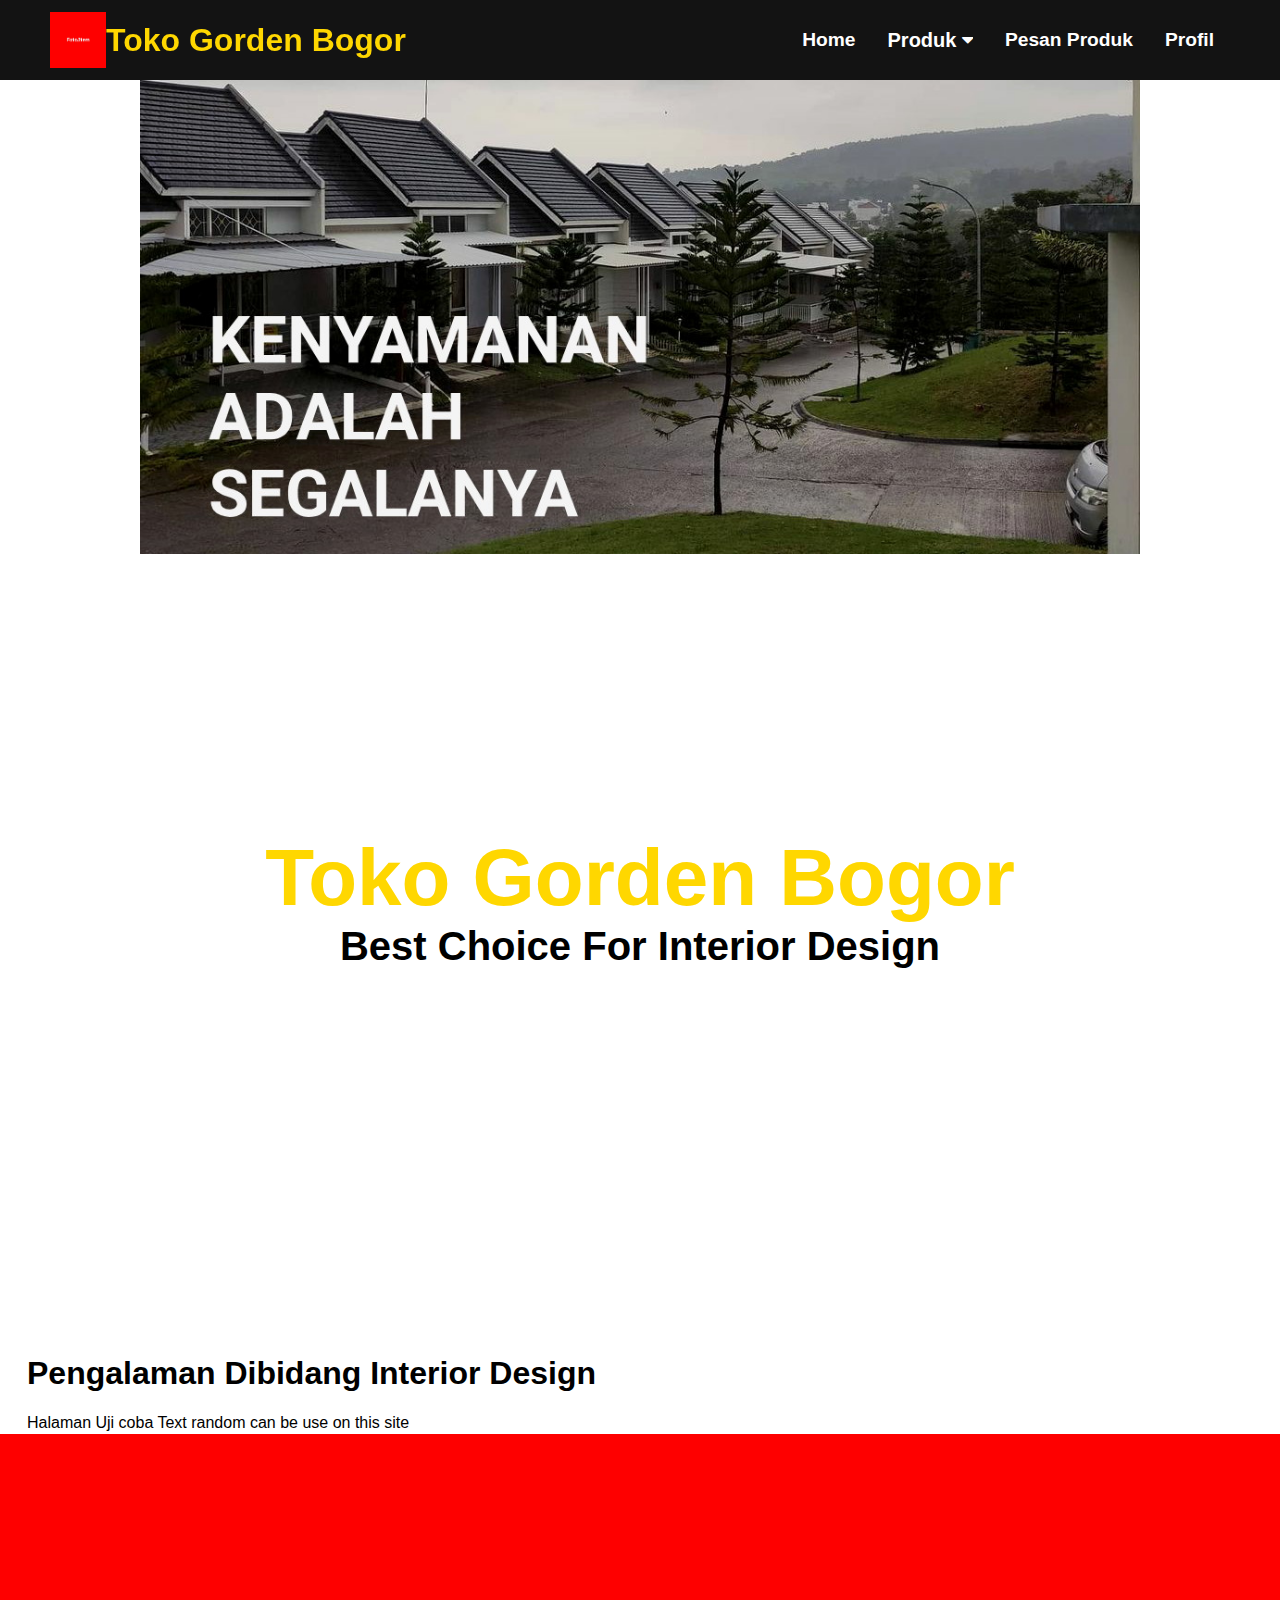
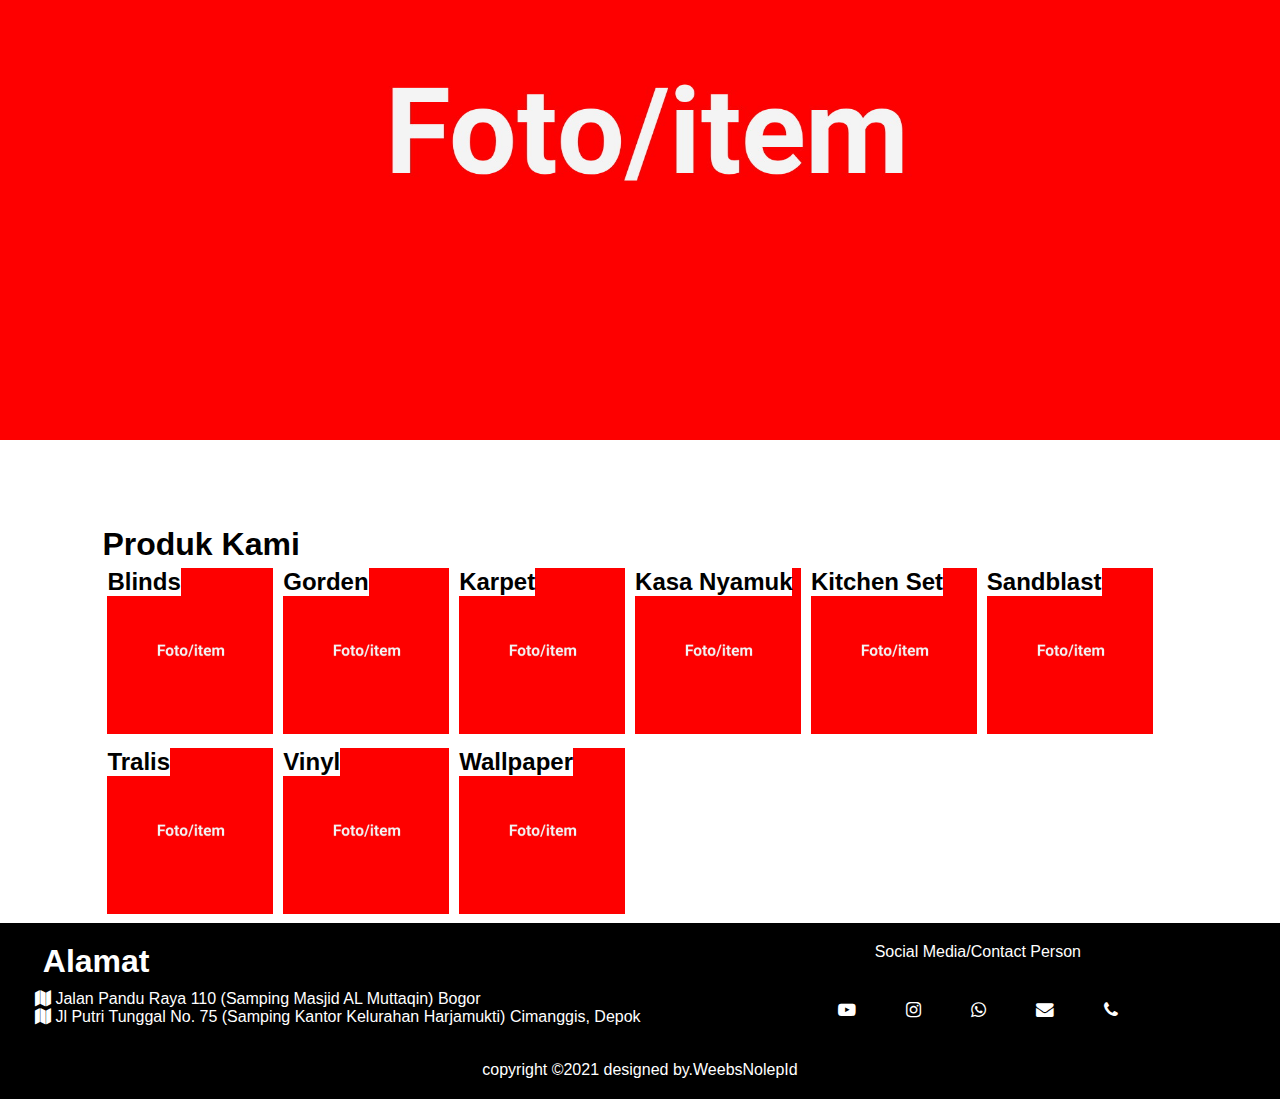
<file: index.html>
<!DOCTYPE html>
<html lang="id">

<head>
    <meta charset="UTF-8" />
    <meta name="viewport" content="width=device-width, initial-scale=1.0" />
    <title>Toko Gorden Bogor</title>
    <link rel="stylesheet" href="styles.css" />
    <link rel="stylesheet" href="product-style.css" />
    <link rel="stylesheet" href="dropdown.css" />
    <link rel="shortcut icon" href="list-product/square.jpg" />
    <link rel="stylesheet" href="https://cdnjs.cloudflare.com/ajax/libs/font-awesome/4.7.0/css/font-awesome.min.css" />
</head>

<body>
    <nav class="navbar">
        <div class="navbar__container">
            <a href="/" id="navbar__logo"><img src="list-product/square.jpg" class="aua" />Toko Gorden Bogor</a>
            <div class="navbar__toggle" id="mobile-menu">
                <span class="bar"></span> <span class="bar"></span>
                <span class="bar"></span>
            </div>
            <ul class="navbar__menu">
                <li class="navbar__item">
                    <a href="index.html" class="navbar__links">Home</a>
                </li>
                <li class="navbar__item">
                    <div class="navbar__links">
                        <div class="dropdown">
                            <button class="dropbtn">
                  Produk
                  <i class="fa fa-caret-down"></i>
                </button>
                            <div class="dropdown-content">
                                <a href="list-produk/blinds.html">Blinds</a>
                                <a href="list-produk/gorden.html">Gorden</a>
                                <a href="list-produk/karpet.html">Karpet</a>
                                <a href="list-produk/kasa_nyamuk.html">Kasa Nyamuk</a>
                                <a href="list-produk/kitchen_set.html">Kitchen Set</a>
                                <a href="list-produk/sandblast.html">Sandblast</a>
                                <a href="list-produk/tralis.html">Tralis</a>
                                <a href="list-produk/vinly.html">Vinyl</a>
                                <a href="list-produk/wallpaper.html">Wallpaper</a>
                            </div>
                        </div>
                    </div>
                </li>
                <li class="navbar__item">
                    <a href="pemesanan.html" class="navbar__links">Pesan Produk</a>
                </li>
                <li class="navbar__item">
                    <a href="abou.html" class="navbar__links">Profil</a>
                </li>
            </ul>
        </div>
    </nav>
    <script src="app.js"></script>
    <!-- Slideshow container -->
    <div class="slideshow-container">
        <!-- Full-width images with number and caption text -->
        <div class="mySlides fade">
            <img src="preview_depan/1.jpg" style="width: 100%" />
        </div>

        <div class="mySlides fade">
            <img src="preview_depan/2.jpg" style="width: 100%" />
        </div>

        <div class="mySlides fade">
            <img src="preview_depan/3.jpg" style="width: 100%" />
        </div>
        <script src="jav.js"></script>
    </div>

    <!-- The dots/circles -->
    <div style="text-align: center">
        <span class="dot" onclick="currentSlide(1)"></span>
        <span class="dot" onclick="currentSlide(2)"></span>
        <span class="dot" onclick="currentSlide(3)"></span>
    </div>
    <script src="jav.js"></script>
    <br />
    <div class="hora">
        <h1 class="asu">Toko Gorden Bogor</h1>
        <h3 class="desk">Best Choice For Interior Design</h3>
        <h1 class="portofolio">Pengalaman Dibidang Interior Design</h1>
        <br />
        <p class="portofolio">Halaman Uji coba Text random can be use on this site</p>
    </div>
    <img src="list-product/19-9.jpg" class="image-service" />
    <p><br /></p>

    <h1 class="judul">Produk Kami</h1>
    <div class="row">
        <div class="column">
            <h1 class="nama__produk">Blinds</h1>
            <a href="list-produk/blinds.html"><img src="list-product/square.jpg" style="width: 100%" /></a>
        </div>
        <div class="column">
            <h1 class="nama__produk">Gorden</h1>
            <a href="list-produk/gorden.html"><img src="list-product/square.jpg" style="width: 100%" /></a>
        </div>
        <div class="column">
            <h1 class="nama__produk">Karpet</h1>
            <a href="list-produk/karpet.html"><img src="list-product/square.jpg" style="width: 100%" /></a>
        </div>
        <div class="column">
            <h1 class="nama__produk">Kasa Nyamuk</h1>
            <a href="list-produk/kasa_nyamuk.html"><img src="list-product/square.jpg" style="width: 100%" /></a>
        </div>
        <div class="column">
            <h1 class="nama__produk">Kitchen Set</h1>
            <a href="list-produk/kitchen_set.html"><img src="list-product/square.jpg" style="width: 100%" /></a>
        </div>
        <div class="column">
            <h1 class="nama__produk">Sandblast</h1>
            <a href="list-produk/sandblast.html"><img src="list-product/square.jpg" style="width: 100%" /></a>
        </div>
        <div class="column">
            <h1 class="nama__produk">Tralis</h1>
            <a href="list-produk/tralis.html"><img src="list-product/square.jpg" style="width: 100%" /></a>
        </div>
        <div class="column">
            <h1 class="nama__produk">Vinyl</h1>
            <a href="list-produk/vinly.html"><img src="list-product/square.jpg" style="width: 100%" /></a>
        </div>
        <div class="column">
            <h1 class="nama__produk">Wallpaper</h1>
            <a href="list-produk/wallpaper.html"><img src="list-product/square.jpg" style="width: 100%" /></a>
        </div>
    </div>
    <footer>
        <div class="footer-bottom">
            <div class="location">
                <h1 class="ha">Alamat</h1>
                <a class="service__feature" href="https://www.google.com/maps?ll=-6.584845,106.816759&z=16&t=m&hl=en&gl=ID&mapclient=embed&daddr=Toko+gorden+Bogor/+BARUNA+Jl.+Pandu+Raya+No.110+RT.02/RW.15,+Tegal+Gundil+Kec.+Bogor+Utara,+Kota+Bogor,+Jawa+Barat+16152@-6.584844599999999,106.8167587"><i class="fa fa-map"></i> Jalan Pandu Raya 110 (Samping Masjid AL Muttaqin) Bogor</a>
                <br />
                <a class="service__feature" href="https://www.google.com/maps/dir//Jl.+Putri+Tunggal+No.75,+Harjamukti,+Kec.+Cimanggis,+Kota+Depok,+Jawa+Barat+16454/data=!4m6!4m5!1m1!4e2!1m2!1m1!1s0x2e69eb60e10fb395:0xba1c94586e329bfd?sa=X&ved=2ahUKEwjC9YnrtOnvAhUBbn0KHR8OB68QwwUwAHoECAMQAw"><i class="fa fa-map"></i> Jl Putri Tunggal No. 75 (Samping Kantor Kelurahan Harjamukti) Cimanggis, Depok</a>
            </div>
            <div class="footercuy">
                <p align-item="center">Social Media/Contact Person</p>
                <ul class="socials">
                    <li>
                        <a href="https://www.youtube.com/channel/UCJTgl2FvXfpa5NP2lEAnVBQ"><i class="fa fa-youtube-play"></i></a>
                    </li>
                    <li>
                        <a href="https://instagram.com/tokogordenbogor"><i class="fa fa-instagram"></i></a>
                    </li>
                    <li>
                        <a href="https://api.whatsapp.com/message/ELUH2OQZ3L33C1"><i class="fa fa-whatsapp"></i></a>
                    </li>
                    <li>
                        <a href="mailto: tokogordenbogor@gmail.com"><i class="fa fa-envelope"></i></a>
                    </li>
                    <li>
                        <a href="tel:081213741874" class="phone-number"><i class="fa fa-phone"></i></a>
                    </li>
                </ul>
                <p class="copyright">copyright &copy;2021 designed by.WeebsNolepId</p>
            </div>
        </div>
    </footer>
</body>

</html>
</file>
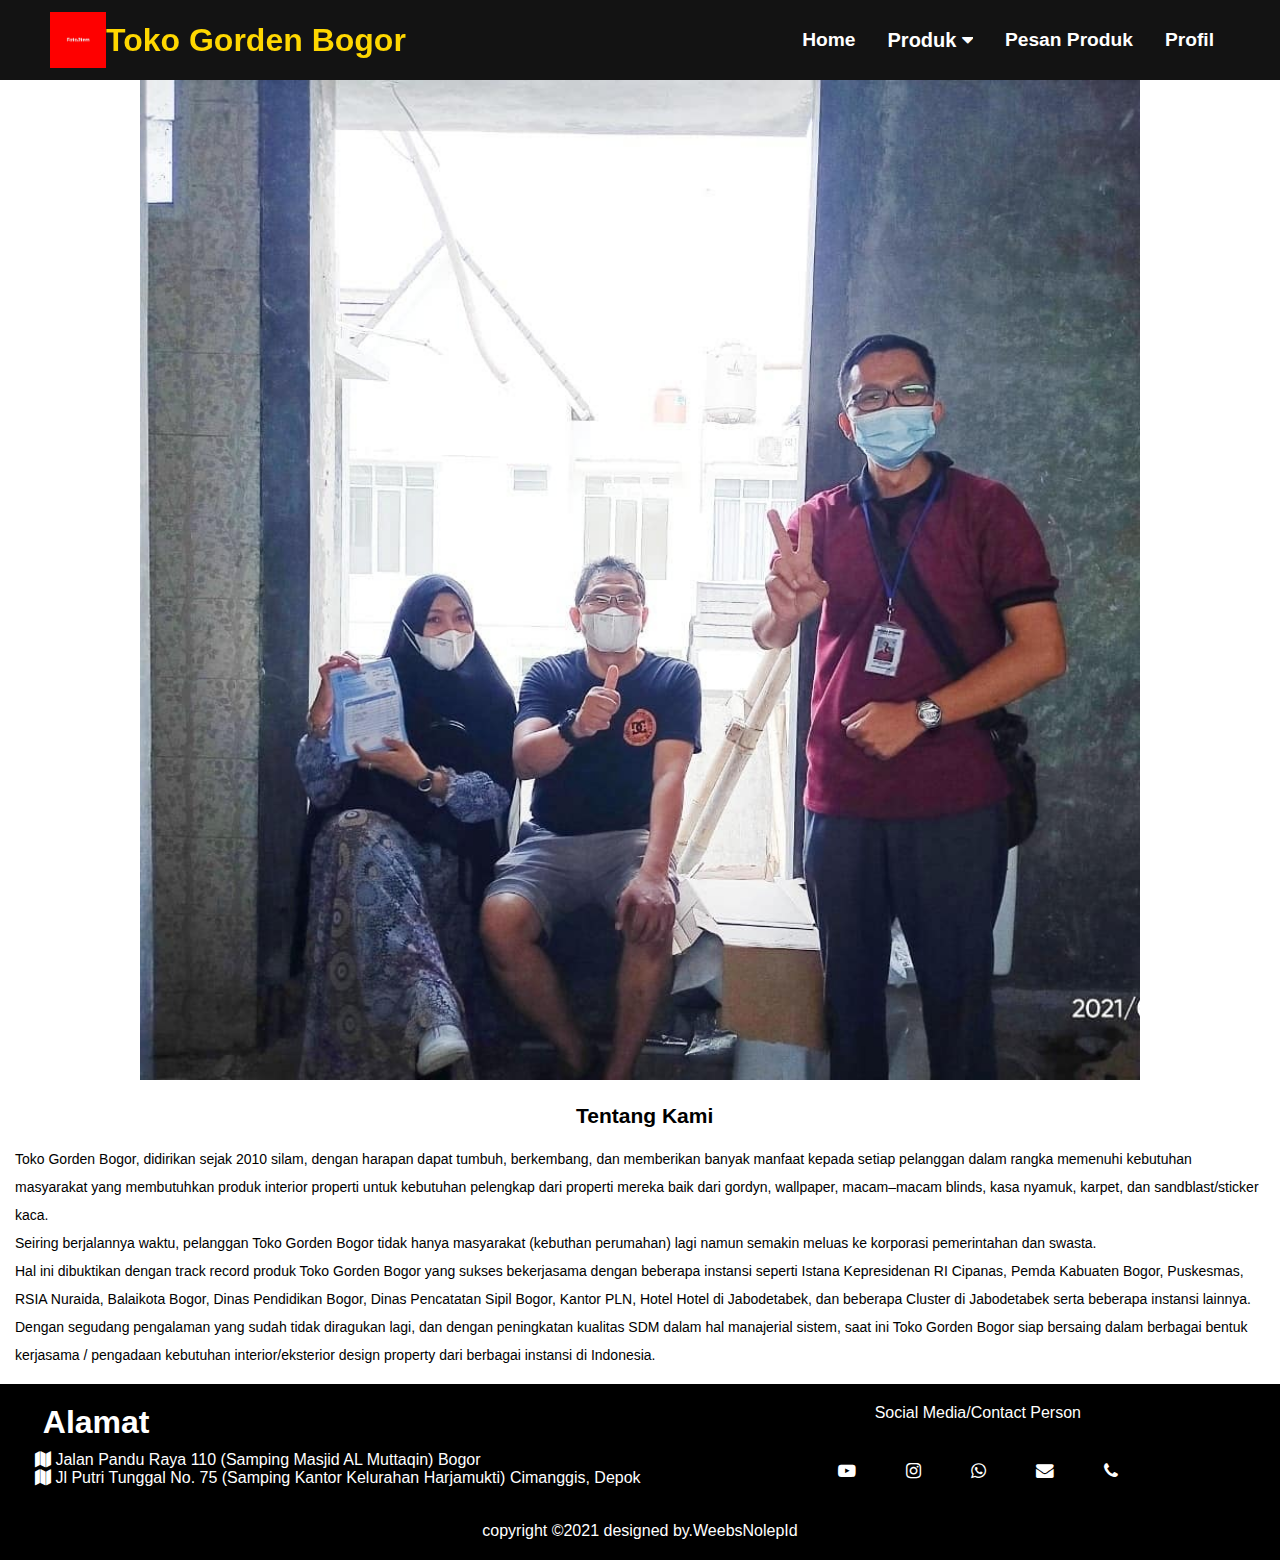
<file: abou.html>
<!DOCTYPE html>
<html lang="id">

<head>
    <meta charset="UTF-8">
    <meta name="viewport" content="width=device-width, initial-scale=1.0" />
    <title>Toko Gorden Bogor</title>
    <link rel="stylesheet" href="styles.css" />
    <link rel="stylesheet" href="dropdown.css" />
    <link rel="shortcut icon" href="list-product/square.jpg">
    <link rel="stylesheet" href="https://cdnjs.cloudflare.com/ajax/libs/font-awesome/4.7.0/css/font-awesome.min.css">
</head>

<body>
    <nav class="navbar">
        <div class="navbar__container">
            <a href="/" id="navbar__logo"><img src="list-product/square.jpg" class="aua">Toko Gorden Bogor</a>
            <div class="navbar__toggle" id="mobile-menu">
                <span class="bar"></span> <span class="bar"></span>
                <span class="bar"></span>
            </div>
            <ul class="navbar__menu">
                <li class="navbar__item">
                    <a href="index.html" class="navbar__links">Home</a>
                </li>
                <li class="navbar__item">
                    <div class="navbar__links">
                        <div class="dropdown">
                            <button class="dropbtn">Produk
                              <i class="fa fa-caret-down"></i>
                            </button>
                            <div class="dropdown-content">
                                <a href="list-produk/blinds.html">Blinds</a>
                                <a href="list-produk/gorden.html">Gorden</a>
                                <a href="list-produk/karpet.html">Karpet</a>
                                <a href="list-produk/kasa_nyamuk.html">Kasa Nyamuk</a>
                                <a href="list-produk/kitchen_set.html">Kitchen Set</a>
                                <a href="list-produk/sandblast.html">Sandblast</a>
                                <a href="list-produk/tralis.html">Tralis</a>
                                <a href="list-produk/vinly.html">Vinyl</a>
                                <a href="list-produk/wallpaper.html">Wallpaper</a>
                            </div>
                        </div>
                    </div>
                </li>
                <li class="navbar__item">
                    <a href="pemesanan.html" class="navbar__links">Pesan Produk</a>
                </li>
                <li class="navbar__item">
                    <a href="abou.html" class="navbar__links">Profil</a>
                </li>
            </ul>
        </div>
    </nav>
    <script src="app.js"></script>

    <!-- Slideshow container -->
    <div class="slideshow-container">

        <!-- Full-width images with number and caption text -->
        <div class="mySlides fade">
            <img src="profil_img/about1.jpg" style="width:100%">
        </div>

        <div class="mySlides fade">
            <img src="profil_img/about2.jpg" style="width:100%">
        </div>

        <div class="mySlides fade">
            <img src="profil_img/about3.jpg" style="width:100%">
        </div>
        <script src="jav.js"></script>
    </div>
    <br>

    <!-- The dots/circles -->
    <div style="text-align:center">
        <span class="dot" onclick="currentSlide(1)"></span>
        <span class="dot" onclick="currentSlide(2)"></span>
        <span class="dot" onclick="currentSlide(3)"></span>
    </div>
    <script src="jav.js"></script>
    <div class="infor">
        <h2>Tentang Kami</h2>
        <p>
            Toko Gorden Bogor, didirikan sejak 2010 silam, dengan harapan dapat tumbuh, berkembang, dan memberikan banyak manfaat kepada setiap pelanggan dalam rangka memenuhi kebutuhan masyarakat yang membutuhkan produk interior properti untuk kebutuhan pelengkap
            dari properti mereka baik dari gordyn, wallpaper, macam–macam blinds, kasa nyamuk, karpet, dan sandblast/sticker kaca. <br>Seiring berjalannya waktu, pelanggan Toko Gorden Bogor tidak hanya masyarakat (kebuthan perumahan) lagi
            namun semakin meluas ke korporasi pemerintahan dan swasta.<br> Hal ini dibuktikan dengan track record produk Toko Gorden Bogor yang sukses bekerjasama dengan beberapa instansi seperti Istana Kepresidenan RI Cipanas, Pemda Kabuaten Bogor, Puskesmas,
            RSIA Nuraida, Balaikota Bogor, Dinas Pendidikan Bogor, Dinas Pencatatan Sipil Bogor, Kantor PLN, Hotel Hotel di Jabodetabek, dan beberapa Cluster di Jabodetabek serta beberapa instansi lainnya.<br> Dengan segudang pengalaman yang sudah tidak
            diragukan lagi, dan dengan peningkatan kualitas SDM dalam hal manajerial sistem, saat ini Toko Gorden Bogor siap bersaing dalam berbagai bentuk kerjasama / pengadaan kebutuhan interior/eksterior design property dari berbagai instansi di Indonesia.</p>
    </div>

    <footer>
        <footer>
            <div class="footer-bottom">
                <div class="location">
                    <h1 class="ha">Alamat</h1>
                    <a class="service__feature" href="https://www.google.com/maps?ll=-6.584845,106.816759&z=16&t=m&hl=en&gl=ID&mapclient=embed&daddr=Toko+gorden+Bogor/+BARUNA+Jl.+Pandu+Raya+No.110+RT.02/RW.15,+Tegal+Gundil+Kec.+Bogor+Utara,+Kota+Bogor,+Jawa+Barat+16152@-6.584844599999999,106.8167587"><i class="fa fa-map"></i> Jalan Pandu Raya 110 (Samping Masjid AL Muttaqin) Bogor</a>
                    <br />
                    <a class="service__feature" href="https://www.google.com/maps/dir//Jl.+Putri+Tunggal+No.75,+Harjamukti,+Kec.+Cimanggis,+Kota+Depok,+Jawa+Barat+16454/data=!4m6!4m5!1m1!4e2!1m2!1m1!1s0x2e69eb60e10fb395:0xba1c94586e329bfd?sa=X&ved=2ahUKEwjC9YnrtOnvAhUBbn0KHR8OB68QwwUwAHoECAMQAw"><i class="fa fa-map"></i> Jl Putri Tunggal No. 75 (Samping Kantor Kelurahan Harjamukti) Cimanggis, Depok</a>
                </div>
                <div class="footercuy">
                    <p align-item="center">Social Media/Contact Person</p>
                    <ul class="socials">
                        <li><a href="https://www.youtube.com/channel/UCJTgl2FvXfpa5NP2lEAnVBQ"><i class="fa fa-youtube-play"></i></a></li>
                        <li><a href="https://instagram.com/tokogordenbogor"><i class="fa fa-instagram"></i></a></li>
                        <li><a href="https://api.whatsapp.com/message/ELUH2OQZ3L33C1"><i class="fa fa-whatsapp"></i></a></li>
                        <li><a href="mailto: tokogordenbogor@gmail.com"><i class="fa fa-envelope"></i></a></li>
                        <li><a href="tel:081213741874" class="phone-number"><i class="fa fa-phone"></i></a></li>
                    </ul>
                    <p class="copyright">copyright &copy;2021 designed by.WeebsNolepId</p>
                </div>
            </div>
        </footer>
</body>

</html>
</file>
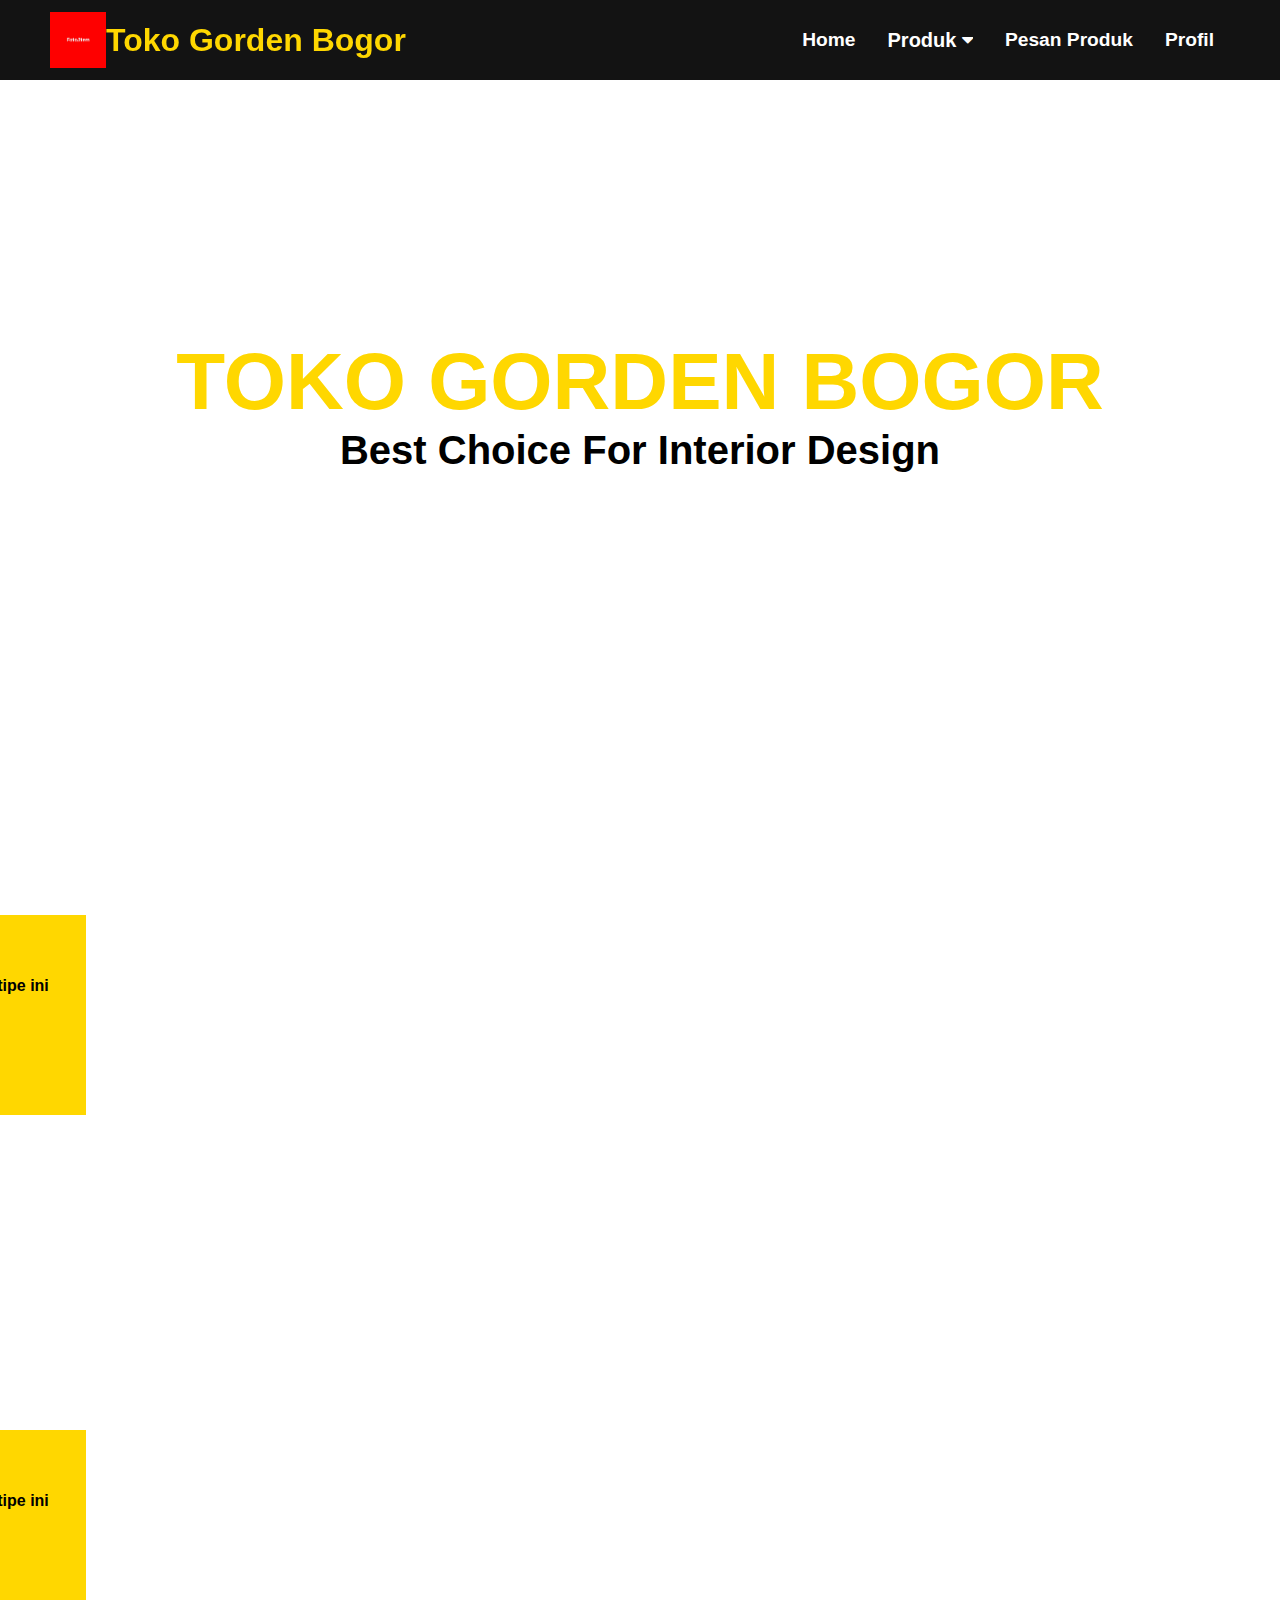
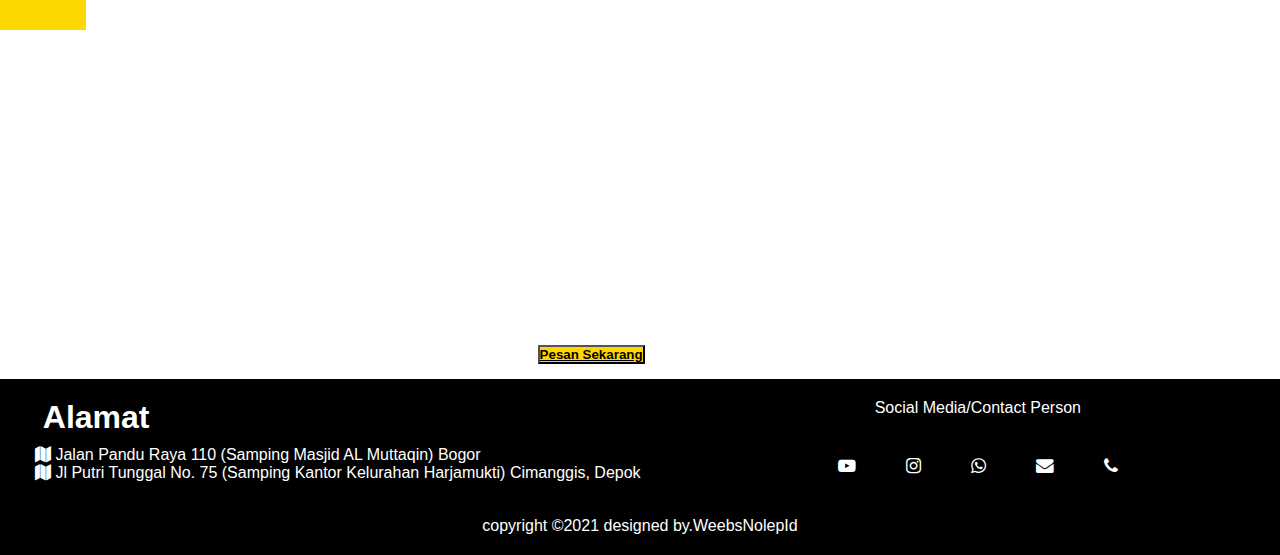
<file: list-produk/blinds.html>
<!DOCTYPE html>
<html lang="id">

<head>
    <meta charset="UTF-8">
    <meta name="viewport" content="width=device-width, initial-scale=1.0" />
    <title>Toko Gorden Bogor</title>
    <link rel="stylesheet" href="/styles.css" />
    <link rel="stylesheet" href="produk-style.css">
    <link rel="stylesheet" href="/dropdown.css" />
    <link rel="shortcut icon" href="/list-product/square.jpg">
    <link rel="stylesheet" href="https://cdnjs.cloudflare.com/ajax/libs/font-awesome/4.7.0/css/font-awesome.min.css">
</head>

<body>
    <nav class="navbar">
        <div class="navbar__container">
            <a href="/" id="navbar__logo"><img src="/list-product/square.jpg" class="aua">Toko Gorden Bogor</a>
            <div class="navbar__toggle" id="mobile-menu">
                <span class="bar"></span> <span class="bar"></span>
                <span class="bar"></span>
            </div>
            <ul class="navbar__menu">
                <li class="navbar__item">
                    <a href="/index.html" class="navbar__links">Home</a>
                </li>
                <li class="navbar__item">
                    <div class="navbar__links">
                        <div class="dropdown">
                            <button class="dropbtn">Produk
                              <i class="fa fa-caret-down"></i>
                            </button>
                            <div class="dropdown-content">
                                <a href="/list-produk/blinds.html">Blinds</a>
                                <a href="/list-produk/gorden.html">Gorden</a>
                                <a href="/list-produk/karpet.html">Karpet</a>
                                <a href="/list-produk/kasa_nyamuk.html">Kasa Nyamuk</a>
                                <a href="/list-produk/kitchen_set.html">Kitchen Set</a>
                                <a href="/list-produk/sandblast.html">Sandblast</a>
                                <a href="/list-produk/tralis.html">Tralis</a>
                                <a href="/list-produk/vinly.html">Vinyl</a>
                                <a href="/list-produk/wallpaper.html">Wallpaper</a>
                            </div>
                        </div>
                    </div>
                </li>
                <li class="navbar__item">
                    <a href="/pemesanan.html" class="navbar__links">Pesan Produk</a>
                </li>
                <li class="navbar__item">
                    <a href="/abou.html" class="navbar__links">Profil</a>
                </li>
            </ul>
        </div>
    </nav>
    <script src="/app.js"></script>
    <h1 class="asu"> TOKO GORDEN BOGOR</h1>
    <h3 class="desk">Best Choice For Interior Design</h3>
    <div class="gerak">
        <div class="totop">
            <img class="img" src="/list-product/square.jpg">
            <div class="texttop">
                <h1>Gorden Jendela Tipe Sheer</h1>
                <p>sifatnya hanya sebagai pelapis karena memang bahannya tipis, gorden jendela tipe ini memang tetap dibutuhkan agar pandangan dari luar ke dalam tetap ‘sopan’.</p>
            </div>
        </div>
        <script src="https://code.jquery.com/jquery-1.12.4.js" integrity="sha256-Qw82+bXyGq6MydymqBxNPYTaUXXq7c8v3CwiYwLLNXU=" crossorigin="anonymous"></script>
        <div class="kanan">
            <div class="texttop">
                <h1>Gorden Jendela Tipe Sheer</h1>
                <p>sifatnya hanya sebagai pelapis karena memang bahannya tipis, gorden jendela tipe ini memang tetap dibutuhkan agar pandangan dari luar ke dalam tetap ‘sopan’.</p>
            </div>
            <img class="img" src="/list-product/square.jpg">
        </div>
        <script src="https://code.jquery.com/jquery-1.12.4.js" integrity="sha256-Qw82+bXyGq6MydymqBxNPYTaUXXq7c8v3CwiYwLLNXU=" crossorigin="anonymous"></script>
        <div class="totop">
            <img class="img" src="/list-product/square.jpg">
            <div class="texttop">
                <h1>Gorden Jendela Tipe Sheer</h1>
                <p>sifatnya hanya sebagai pelapis karena memang bahannya tipis, gorden jendela tipe ini memang tetap dibutuhkan agar pandangan dari luar ke dalam tetap ‘sopan’.</p>
            </div>
        </div>
        <script src="https://code.jquery.com/jquery-1.12.4.js" integrity="sha256-Qw82+bXyGq6MydymqBxNPYTaUXXq7c8v3CwiYwLLNXU=" crossorigin="anonymous"></script>
        <script src="kiri.js"></script>
        <div class="kanan">
            <div class="texttop">
                <h1>Gorden Jendela Tipe Sheer</h1>
                <p>sifatnya hanya sebagai pelapis karena memang bahannya tipis, gorden jendela tipe ini memang tetap dibutuhkan agar pandangan dari luar ke dalam tetap ‘sopan’.</p>
            </div>
            <img class="img" src="/list-product/square.jpg">
        </div>
        <script src="https://code.jquery.com/jquery-1.12.4.js" integrity="sha256-Qw82+bXyGq6MydymqBxNPYTaUXXq7c8v3CwiYwLLNXU=" crossorigin="anonymous"></script>
        <script src="right.js"></script>
    </div>

    <button class="beli"><a href="/pemesanan.html" >Pesan Sekarang</a></button>
    <footer>
        <footer>
            <div class="footer-bottom">
                <div class="location">
                    <h1 class="ha">Alamat</h1>
                    <a class="service__feature" href="https://www.google.com/maps?ll=-6.584845,106.816759&z=16&t=m&hl=en&gl=ID&mapclient=embed&daddr=Toko+gorden+Bogor/+BARUNA+Jl.+Pandu+Raya+No.110+RT.02/RW.15,+Tegal+Gundil+Kec.+Bogor+Utara,+Kota+Bogor,+Jawa+Barat+16152@-6.584844599999999,106.8167587"><i class="fa fa-map"></i> Jalan Pandu Raya 110 (Samping Masjid AL Muttaqin) Bogor</a>
                    <br />
                    <a class="service__feature" href="https://www.google.com/maps/dir//Jl.+Putri+Tunggal+No.75,+Harjamukti,+Kec.+Cimanggis,+Kota+Depok,+Jawa+Barat+16454/data=!4m6!4m5!1m1!4e2!1m2!1m1!1s0x2e69eb60e10fb395:0xba1c94586e329bfd?sa=X&ved=2ahUKEwjC9YnrtOnvAhUBbn0KHR8OB68QwwUwAHoECAMQAw"><i class="fa fa-map"></i> Jl Putri Tunggal No. 75 (Samping Kantor Kelurahan Harjamukti) Cimanggis, Depok</a>
                </div>
                <div class="footercuy">
                    <p align-item="center">Social Media/Contact Person</p>
                    <ul class="socials">
                        <li><a href="https://www.youtube.com/channel/UCJTgl2FvXfpa5NP2lEAnVBQ"><i class="fa fa-youtube-play"></i></a></li>
                        <li><a href="https://instagram.com/tokogordenbogor"><i class="fa fa-instagram"></i></a></li>
                        <li><a href="https://api.whatsapp.com/message/ELUH2OQZ3L33C1"><i class="fa fa-whatsapp"></i></a></li>
                        <li><a href="mailto: tokogordenbogor@gmail.com"><i class="fa fa-envelope"></i></a></li>
                        <li><a href="tel:081213741874" class="phone-number"><i class="fa fa-phone"></i></a></li>
                    </ul>
                    <p class="copyright">copyright &copy;2021 designed by.WeebsNolepId</p>
                </div>
            </div>
        </footer>
</body>

</html>
</file>
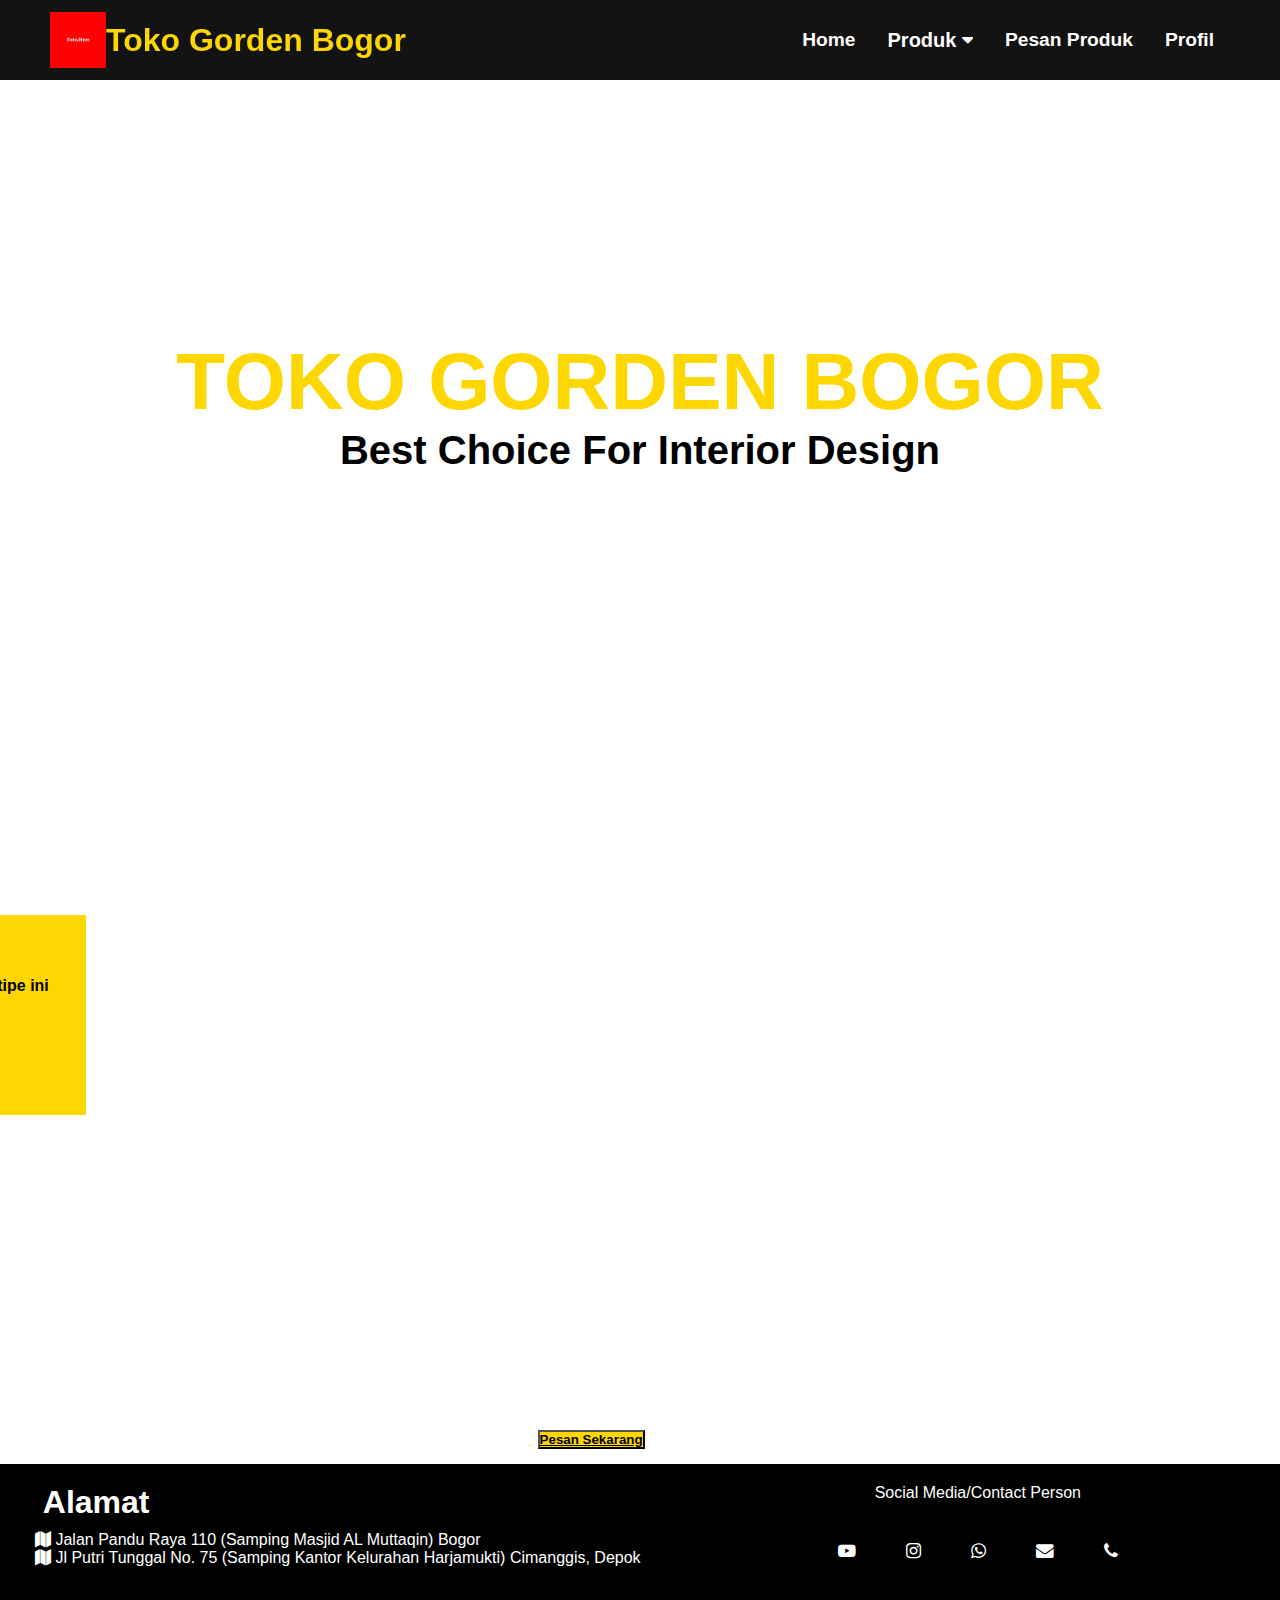
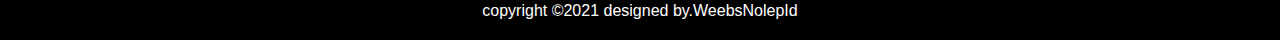
<file: list-produk/gorden.html>
<!DOCTYPE html>
<html lang="id">

<head>
    <meta charset="UTF-8">
    <meta name="viewport" content="width=device-width, initial-scale=1.0" />
    <title>Toko Gorden Bogor</title>
    <link rel="stylesheet" href="/styles.css" />
    <link rel="stylesheet" href="produk-style.css">
    <link rel="stylesheet" href="/dropdown.css" />
    <link rel="shortcut icon" href="/list-product/square.jpg">
    <link rel="stylesheet" href="https://cdnjs.cloudflare.com/ajax/libs/font-awesome/4.7.0/css/font-awesome.min.css">
</head>

<body>
    <nav class="navbar">
        <div class="navbar__container">
            <a href="/" id="navbar__logo"><img src="/list-product/square.jpg" class="aua">Toko Gorden Bogor</a>
            <div class="navbar__toggle" id="mobile-menu">
                <span class="bar"></span> <span class="bar"></span>
                <span class="bar"></span>
            </div>
            <ul class="navbar__menu">
                <li class="navbar__item">
                    <a href="/index.html" class="navbar__links">Home</a>
                </li>
                <li class="navbar__item">
                    <div class="navbar__links">
                        <div class="dropdown">
                            <button class="dropbtn">Produk
                              <i class="fa fa-caret-down"></i>
                            </button>
                            <div class="dropdown-content">
                                <a href="/list-produk/blinds.html">Blinds</a>
                                <a href="/list-produk/gorden.html">Gorden</a>
                                <a href="/list-produk/karpet.html">Karpet</a>
                                <a href="/list-produk/kasa_nyamuk.html">Kasa Nyamuk</a>
                                <a href="/list-produk/kitchen_set.html">Kitchen Set</a>
                                <a href="/list-produk/sandblast.html">Sandblast</a>
                                <a href="/list-produk/tralis.html">Tralis</a>
                                <a href="/list-produk/vinly.html">Vinyl</a>
                                <a href="/list-produk/wallpaper.html">Wallpaper</a>
                            </div>
                        </div>
                    </div>
                </li>
                <li class="navbar__item">
                    <a href="/pemesanan.html" class="navbar__links">Pesan Produk</a>
                </li>
                <li class="navbar__item">
                    <a href="/abou.html" class="navbar__links">Profil</a>
                </li>
            </ul>
        </div>
    </nav>
    <script src="/app.js"></script>
    <h1 class="asu"> TOKO GORDEN BOGOR</h1>
    <h3 class="desk">Best Choice For Interior Design</h3>
    <div class="gerak">
        <div class="totop">
            <img class="img" src="/list-product/square.jpg">
            <div class="texttop">
                <h1>Gorden Jendela Tipe Sheer</h1>
                <p>sifatnya hanya sebagai pelapis karena memang bahannya tipis, gorden jendela tipe ini memang tetap dibutuhkan agar pandangan dari luar ke dalam tetap ‘sopan’.</p>
            </div>
        </div>
        <script src="https://code.jquery.com/jquery-1.12.4.js" integrity="sha256-Qw82+bXyGq6MydymqBxNPYTaUXXq7c8v3CwiYwLLNXU=" crossorigin="anonymous"></script>
        <script src="kiri.js"></script>
        <div class="kanan">
            <div class="texttop">
                <h1>Gorden Jendela Tipe Sheer</h1>
                <p>sifatnya hanya sebagai pelapis karena memang bahannya tipis, gorden jendela tipe ini memang tetap dibutuhkan agar pandangan dari luar ke dalam tetap ‘sopan’.</p>
            </div>
            <img class="img" src="/list-product/square.jpg">
        </div>
        <script src="https://code.jquery.com/jquery-1.12.4.js" integrity="sha256-Qw82+bXyGq6MydymqBxNPYTaUXXq7c8v3CwiYwLLNXU=" crossorigin="anonymous"></script>
        <script src="right.js"></script>
    </div>

    <button class="beli"><a href="/pemesanan.html" >Pesan Sekarang</a></button>
    <footer>
        <footer>
            <div class="footer-bottom">
                <div class="location">
                    <h1 class="ha">Alamat</h1>
                    <a class="service__feature" href="https://www.google.com/maps?ll=-6.584845,106.816759&z=16&t=m&hl=en&gl=ID&mapclient=embed&daddr=Toko+gorden+Bogor/+BARUNA+Jl.+Pandu+Raya+No.110+RT.02/RW.15,+Tegal+Gundil+Kec.+Bogor+Utara,+Kota+Bogor,+Jawa+Barat+16152@-6.584844599999999,106.8167587"><i class="fa fa-map"></i> Jalan Pandu Raya 110 (Samping Masjid AL Muttaqin) Bogor</a>
                    <br />
                    <a class="service__feature" href="https://www.google.com/maps/dir//Jl.+Putri+Tunggal+No.75,+Harjamukti,+Kec.+Cimanggis,+Kota+Depok,+Jawa+Barat+16454/data=!4m6!4m5!1m1!4e2!1m2!1m1!1s0x2e69eb60e10fb395:0xba1c94586e329bfd?sa=X&ved=2ahUKEwjC9YnrtOnvAhUBbn0KHR8OB68QwwUwAHoECAMQAw"><i class="fa fa-map"></i> Jl Putri Tunggal No. 75 (Samping Kantor Kelurahan Harjamukti) Cimanggis, Depok</a>
                </div>
                <div class="footercuy">
                    <p align-item="center">Social Media/Contact Person</p>
                    <ul class="socials">
                        <li><a href="https://www.youtube.com/channel/UCJTgl2FvXfpa5NP2lEAnVBQ"><i class="fa fa-youtube-play"></i></a></li>
                        <li><a href="https://instagram.com/tokogordenbogor"><i class="fa fa-instagram"></i></a></li>
                        <li><a href="https://api.whatsapp.com/message/ELUH2OQZ3L33C1"><i class="fa fa-whatsapp"></i></a></li>
                        <li><a href="mailto: tokogordenbogor@gmail.com"><i class="fa fa-envelope"></i></a></li>
                        <li><a href="tel:081213741874" class="phone-number"><i class="fa fa-phone"></i></a></li>
                    </ul>
                    <p class="copyright">copyright &copy;2021 designed by.WeebsNolepId</p>
                </div>
            </div>
        </footer>
</body>

</html>
</file>
<file: styles.css>
* {
    box-sizing: border-box;
    margin: 0;
    padding: 0;
    font-family: "Kumbh Sans", sans-serif;
}

html,
body {
    width: 100%;
    overflow-x: hidden;
}

.aua {
    float: left;
    width: 56px;
    height: 56px;
}

.navbar {
    background: #131313;
    height: 80px;
    display: flex;
    justify-content: center;
    align-items: center;
    font-size: 1.2rem;
    position: sticky;
    top: 0;
    z-index: 999;
}

.navbar__container {
    display: flex;
    justify-content: space-between;
    height: 80px;
    z-index: 1;
    width: 100%;
    max-width: 1300px;
    margin: 0 auto;
    padding: 0 50px;
}

#navbar__logo {
    background-color: gold;
    background-size: 100%;
    -webkit-background-clip: text;
    -moz-background-clip: text;
    -webkit-text-fill-color: transparent;
    -moz-text-fill-color: transparent;
    display: flex;
    align-items: center;
    cursor: pointer;
    text-decoration: none;
    font-size: 2rem;
    font-weight: bold;
}

.fa-gem {
    margin-right: 0.5rem;
}

.navbar__menu {
    display: flex;
    align-items: center;
    list-style: none;
    text-align: center;
}

.navbar__item {
    height: 80px;
    font-weight: bold;
}

.navbar__links {
    color: rgb(255, 255, 255);
    display: flex;
    align-items: center;
    justify-content: center;
    text-decoration: none;
    padding: 0 1rem;
    height: 100%;
}

.navbar__btn {
    display: flex;
    justify-content: center;
    align-items: center;
    padding: 0 1rem;
    width: 100%;
}

.navbar__links:hover {
    display: flex;
    justify-content: center;
    align-items: center;
    text-decoration: none;
    padding: 10px 20px;
    height: 100%;
    width: 100%;
    border: none;
    outline: none;
    border-radius: auto;
    color: gold;
    transition: all 0.3s ease;
}


/*sub menu*/


/*tampilan android*/

@media screen and (max-width: 960px) {
    .navbar__container {
        display: flex;
        justify-content: space-between;
        height: 80px;
        z-index: 1;
        width: 100%;
        max-width: 1300px;
        padding: 0;
    }
    .navbar__menu {
        display: grid;
        grid-template-columns: auto;
        margin: 0;
        width: 100%;
        position: absolute;
        top: -1000px;
        opacity: 0;
        transition: all 0.5s ease;
        height: 50vh;
        z-index: -1;
        background: #131313;
    }
    .navbar__menu.active {
        background: #131313;
        top: 100%;
        opacity: 1;
        transition: all 0.5 ease;
        z-index: 99;
        height: 50vh;
        font-size: 1.6rem;
    }
    #navbar__logo {
        padding: 2%;
    }
    .navbar__toggle .bar {
        width: 25px;
        height: 3px;
        margin: 5px auto;
        transition: all 0.3s ease-in-out;
        background: #fff;
    }
    .navbar__item {
        width: 100%;
    }
    .navbar__links {
        text-align: left;
        padding: 5%;
        width: 100%;
        display: table;
    }
    .navbar__links:hover {
        justify-content: left;
        align-items: left;
    }
    #mobile-menu {
        position: absolute;
        top: 20%;
        right: 5%;
        transform: translate(5%, 20%);
    }
    .navbar__btn {
        padding-bottom: 2rem;
    }
    .button {
        display: flex;
        justify-content: center;
        align-items: center;
        width: 80%;
        height: 80px;
        margin: 0;
    }
    .navbar__toggle .bar {
        display: block;
        cursor: pointer;
    }
    #mobile-menu.is-active .bar:nth-child(2) {
        opacity: 0;
    }
    #mobile-menu.is-active .bar:nth-child(1) {
        transform: translateY(8px) rotate(45deg);
    }
    #mobile-menu.is-active .bar:nth-child(3) {
        transform: translateY(-8px) rotate(-45deg);
    }
    .aua {
        font-size: 100%;
    }
}


/* Slideshow container */

.slideshow-container {
    max-width: 1000px;
    align-items: center;
    position: relative;
    margin: auto;
}


/* Hide the images by default */

.mySlides {
    display: none;
}


/* Fading animation */

.fade {
    -webkit-animation-name: fade;
    -webkit-animation-duration: 1.5s;
    animation-name: fade;
    animation-duration: 1.5s;
}

@-webkit-keyframes fade {
    from {
        opacity: 0.4;
    }
    to {
        opacity: 1;
    }
}

@keyframes fade {
    from {
        opacity: 0.4;
    }
    to {
        opacity: 1;
    }
}

.asu {
    font-size: 500%;
    text-align: center;
    font-weight: bold;
    color: gold;
    padding-top: 20%;
}

.desk {
    font-size: 250%;
    text-align: center;
    font-weight: bold;
    padding-bottom: 30%;
}

@media screen and (max-width: 960px) {
    .asu {
        font-size: 200%;
    }
    .desk {
        font-size: 150%;
    }
}

.portofolio {
    margin-left: 25px;
    margin-right: 25px;
    align-items: center;
    padding: 2px;
}

.hora {
    align-items: center;
}

.infor {
    display: contents;
    align-items: center;
    max-width: 500px;
    margin: 25px auto;
    line-height: 28px;
    font-size: 14px;
}

.infor h2 {
    margin-left: 45%;
}

.infor p {
    margin: 15px;
}

@media screen and (max-width: 960px) {
    .infor h2 {
        margin-left: 32%;
    }
}


/* Services Section*/

.image-service {
    width: 100%;
    height: 100%;
}

.topline {
    color: gold;
    text-transform: uppercase;
    font-weight: bold;
    margin-bottom: 0.5rem;
}

.service__heading {
    margin-left: 10px;
    margin-bottom: 1rem;
    font-size: 200%;
}

.fa-check-circle {
    margin-left: 0.5rem;
    color: green;
    margin-right: 0.5rem;
}

.service__feature {
    margin-left: 25px;
    margin-right: 25px;
    font-size: 100%;
    text-decoration: none;
    color: white;
}

.service__feature:hover {
    color: gold;
}

.ha {
    margin-left: 5%;
    margin-bottom: 10px;
    align-items: center;
    color: rgb(255, 255, 255);
}

.location {
    margin-bottom: 25px;
    margin-left: 10px;
    margin-right: 10px;
    position: relative;
    float: left;
}

.footer-content h3 {
    font-size: 1.8rem;
    font-weight: 400;
    text-transform: capitalize;
    line-height: 3rem;
}

.footer-bottom {
    background: black;
    width: 100vw;
    padding: 20px 0;
    position: relative;
    align-items: center;
}

.footercuy {
    text-align: center;
    position: relative;
    color: white;
}

.socials {
    box-sizing: border-box;
    background: black;
    list-style: none;
    display: flex;
    align-items: center;
    justify-content: center;
    margin: 1rem 0 1rem 0;
    right: 20px;
}

.socials li {
    margin: 25px;
}

.socials a {
    text-decoration: none;
    color: white;
}

.socials a i {
    font-size: 1.1rem;
    transition: color 0.4s ease;
}

.socials a:hover i {
    color: gold;
}
</file>
<file: product-style.css>
* {
    box-sizing: border-box;
}

.row {
    padding-left: 8%;
    padding-right: 5px;
}

.judul {
    display: flex;
    position: relative;
    padding-left: 8%;
    padding-top: 5%;
}

.nama__produk {
    font-size: 150%;
    display: flex;
    position: absolute;
    background-color: white;
}

.column {
    float: left;
    width: 15%;
    padding: 5px;
}

.column:hover {
    box-shadow: 2px 2px 12px rgba(47, 47, 47, 0.40);
    transform: scale(1.07);
    transition: all ease 0.3s;
}


/* Clearfix (clear floats) */

.row::after {
    content: "";
    clear: both;
    display: table;
}


/* Responsive layout - makes the three columns stack on top of each other instead of next to each other */

@media screen and (max-width: 960px) {
    .row {
        padding-left: 5px;
        padding-right: 5px;
    }
    .column {
        width: 50%;
    }
    .column:hover {
        box-shadow: 2px 2px 12px rgba(47, 47, 47, 0.40);
        transform: scale(1.04);
        transition: all ease 0.3s;
    }
    .judul {
        display: flex;
        position: relative;
        padding-left: 2%;
    }
    .nama__produk {
        font-size: 120%;
    }
}
</file>
<file: dropdown.css>
.dropdown {
    float: left;
    overflow: hidden;
}

.dropdown .dropbtn {
    font-size: 20px;
    border: none;
    outline: none;
    color: white;
    background-color: inherit;
    font-family: inherit;
    margin: 0;
    font-weight: bold;
}

.dropdown-content {
    display: none;
    position: absolute;
    background-color: gold;
    min-width: 160px;
    box-shadow: 0px 8px 16px 0px rgba(0, 0, 0, 0.2);
    z-index: 1;
}

.dropdown-content a {
    float: none;
    color: black;
    padding: 12px 16px;
    text-decoration: none;
    display: block;
    text-align: left;
}

.topnav a:hover,
.dropdown:hover .dropbtn {
    color: gold;
}

.dropdown-content a:hover {
    background-color: black;
    color: gold;
}

.dropdown:hover .dropdown-content {
    display: block;
}

@media screen and (max-width: 960px) {
    .dropdown .dropbtn {
        font-size: 25px;
        font-weight: bold;
    }
    .dropdown-content {
        font-size: 15px;
        font-weight: bold;
    }
}
</file>
<file: list-produk/produk-style.css>
* {
    box-sizing: border-box;
}

.gerak {
    margin-left: 10%;
}

.totop {
    position: relative;
    bottom: 50%;
    margin: 5%;
    display: flex;
    left: -1000px;
    width: 900px;
    background-color: gold;
}

.texttop {
    width: 700px;
    height: 100px;
    text-align: left;
    font-weight: bold;
    margin-left: 2px;
}

.texttop h1 {
    margin-top: 5px;
    margin-left: 5px;
}

.texttop p {
    margin-top: 20px;
    margin-left: 5px;
}

.img {
    width: 200px;
    height: 200px;
}

.kanan {
    position: relative;
    bottom: 50%;
    margin: 5%;
    display: flex;
    right: -1400px;
    width: 900px;
    background-color: gold;
}

.kanan h1 {
    margin-top: 5px;
    margin-left: 5px;
}

.kanan p {
    margin-top: 20px;
    margin-left: 5px;
}

@media screen and (max-width: 960px) {
    .gerak {
        margin-left: -6%;
        margin-bottom: 2.5%;
    }
    .totop {
        position: relative;
        bottom: 50%;
        display: flex;
        left: -960px;
        width: 400px;
        background-color: gold;
        margin-right: 10%;
    }
    .texttop {
        width: 300px;
        height: 25px;
        font-weight: bold;
        margin-left: 2px;
    }
    .texttop h1 {
        margin: 0%;
        font-size: 120%;
    }
    .texttop p {
        font-size: small;
        margin: 0%;
    }
    .img {
        width: 100px;
        height: 100px;
    }
    .kanan {
        position: relative;
        bottom: 50%;
        margin: 0%;
        right: -960px;
        width: 400px;
        background-color: gold;
    }
    .kanan h1 {
        margin: 0%;
        margin-left: 3px;
    }
    .kanan p {
        margin: 0%;
        margin-left: 3px;
    }
}

.beli {
    position: relative;
    align-items: center;
    margin-left: 42%;
    margin-bottom: 15px;
    background-color: gold;
}

.beli a {
    font-weight: bold;
    color: black;
    width: 150px;
    align-content: center;
}

.beli:hover {
    transform: scale(1.07);
    transition: all 0.3s ease;
}

@media screen and (max-width: 960px) {
    .beli {
        margin-left: 25%;
    }
    .beli a {
        font-weight: bold;
        color: black;
        width: 150px;
        align-content: center;
    }
    .beli:hover {
        transform: scale(1.07);
        transition: all 0.3s ease;
    }
}
</file>
